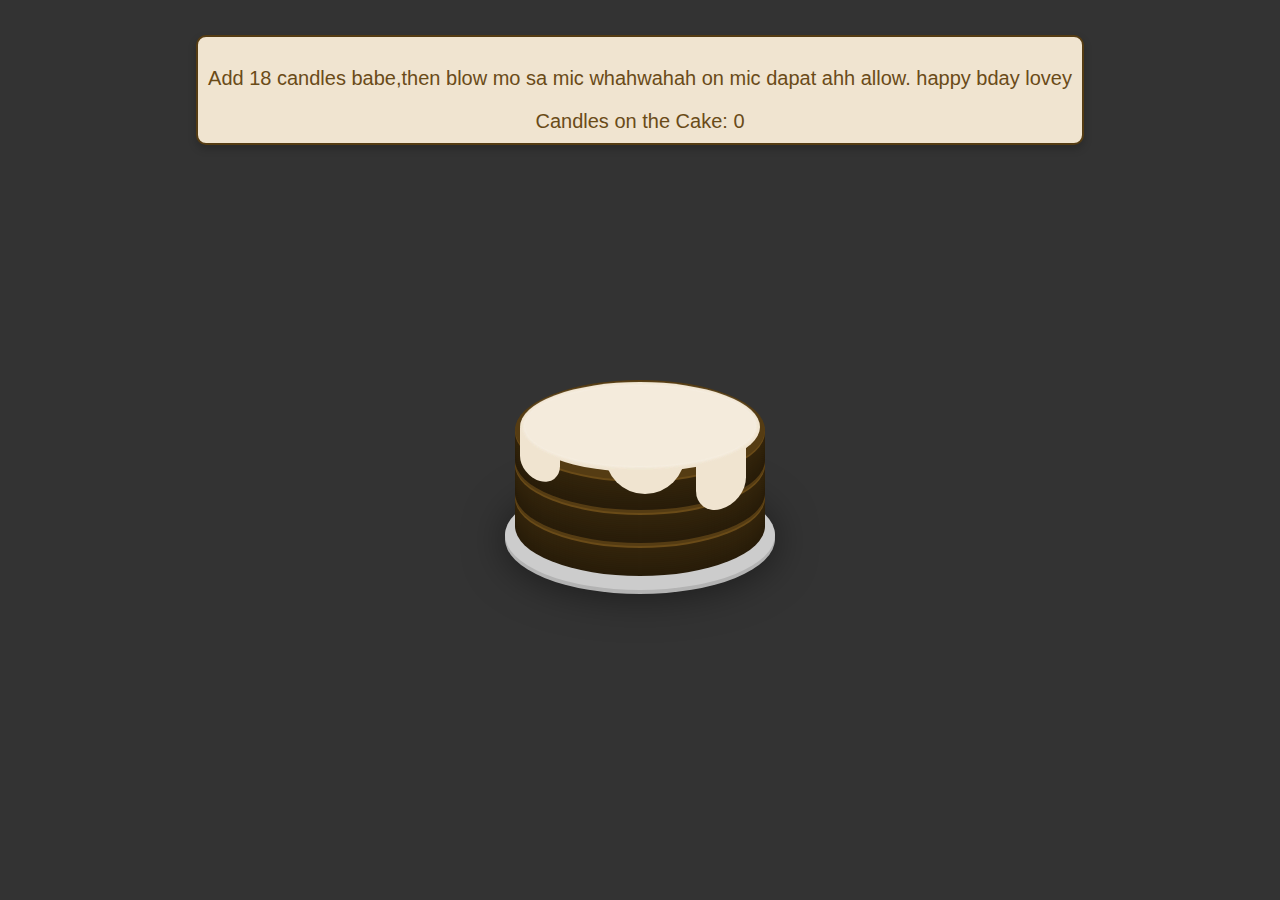
<file: cake.html>
<!DOCTYPE html>
<html lang="en">
  <head>
    <meta charset="UTF-8" />
    <title>Candle Blow</title>
    <meta name="viewport" content="width=device-width, initial-scale=1" />
    <link
      rel="stylesheet"
      href="cake.css"
    />
    <link rel="stylesheet" href="cake.css" />
    <script src="cake.js"></script>
  </head>
  <body>
    <div class="candle-count-display"><P>Add 18 candles babe,then blow mo sa mic whahwahah on mic dapat ahh allow.
    happy bday lovey  </P>
      Candles on the Cake: <span id="candleCount">0</span>
    </div>
    <div class="cake">
      <div class="plate"></div>
      <div class="layer layer-bottom"></div>
      <div class="layer layer-middle"></div>
      <div class="layer layer-top"></div>
      <div class="icing"></div>
      <div class="drip drip1"></div>
      <div class="drip drip2"></div>
      <div class="drip drip3"></div>
    </div>
    <script src="cake.js"></script>
  </body>
</html>
</file>
<file: cake.css>
body {
  background-color: #333;
}
.candle-count-display {
    text-align: center;
    margin-top: 35px;
    margin-bottom: 20px;
    font-family: 'Arial', sans-serif;
    font-size: 20px;
    color: #6A4B18;
    background-color: #F0E4D0;
    padding: 10px;
    border-radius: 10px;
    box-shadow: 0 4px 8px rgb(0 0 0 / 20%);
    width: fit-content;
    margin-left: auto;
    margin-right: auto;
    border: 2px solid #553C13;
     
}
.cake {
  position: absolute;
  width: 250px;
  height: 200px;
  top: 50%;
  left: 50%;
  margin-top: -70px;
  margin-left: -125px;
}
.plate {
  width: 270px;
  height: 110px;
  position: absolute;
  bottom: -10px;
  left: -10px;
  background-color: #ccc;
  border-radius: 50%;
  box-shadow: 0 2px 0 #b3b3b3, 0 4px 0 #b3b3b3, 0 5px 40px rgba(0, 0, 0, 0.5);
}
.cake > * {
  position: absolute;
}
.layer {
  position: absolute;
  display: block;
  width: 250px;
  height: 100px;
  border-radius: 50%;
  background-color: #553c13;
  box-shadow: 0 2px 0px #6a4b18, 0 4px 0px #33240b, 0 6px 0px #32230b, 0 8px 0px #31230b, 0 10px 0px #30220b, 0 12px 0px #2f220b, 0 14px 0px #2f210a, 0 16px 0px #2e200a, 0 18px 0px #2d200a, 0 20px 0px #2c1f0a, 0 22px 0px #2b1f0a, 0 24px 0px #2a1e09, 0 26px 0px #2a1d09, 0 28px 0px #291d09, 0 30px 0px #281c09;
}
.layer-top {
  top: 0px;
}
.layer-middle {
  top: 33px;
}
.layer-bottom {
  top: 66px;
}
.icing {
  top: 2px;
  left: 5px;
  background-color: #f0e4d0;
  width: 240px;
  height: 90px;
  border-radius: 50%;
}
.icing:before {
  content: "";
  position: absolute;
  top: 4px;
  right: 5px;
  bottom: 6px;
  left: 5px;
  background-color: #f4ebdc;
  box-shadow: 0 0 4px #f6efe3, 0 0 4px #f6efe3, 0 0 4px #f6efe3;
  border-radius: 50%;
  z-index: 1;
}
.drip {
  display: block;
  width: 50px;
  height: 60px;
  border-bottom-left-radius: 25px;
  border-bottom-right-radius: 25px;
  background-color: #f0e4d0;
}
.drip1 {
  top: 53px;
  left: 5px;
  transform: skewY(15deg);
  height: 48px;
  width: 40px;
}
.drip2 {
  top: 69px;
  left: 181px;
  transform: skewY(-15deg);
}
.drip3 {
  top: 54px;
  left: 90px;
  width: 80px;
  border-bottom-left-radius: 40px;
  border-bottom-right-radius: 40px;
}
.candle {
  background-color: #7B020B;
  width: 16px;
  height: 50px;
  border-radius: 8px / 4px;
  top: -20px;
  left: 50%;
  margin-left: -8px;
  z-index: 10;
}
.candle:before {
  content: "";
  position: absolute;
  top: 0;
  left: 0;
  width: 16px;
  height: 8px;
  border-radius: 50%;
  background-color: #ad030f;
}
.flame {
  position: absolute;
  background-color: orange;
  width: 15px;
  height: 35px;
  border-radius: 10px 10px 10px 10px / 25px 25px 10px 10px;
  top: -34px;
  left: 50%;
  margin-left: -7.5px;
  z-index: 10;
  box-shadow: 0 0 10px rgba(255, 165, 0, 0.5), 0 0 20px rgba(255, 165, 0, 0.5), 0 0 60px rgba(255, 165, 0, 0.5), 0 0 80px rgba(255, 165, 0, 0.5);
  transform-origin: 50% 90%;
  animation: flicker 1s ease-in-out alternate infinite;
}
@keyframes flicker {
  0% {
    transform: skewX(5deg);
    box-shadow: 0 0 10px rgba(255, 165, 0, 0.2), 0 0 20px rgba(255, 165, 0, 0.2), 0 0 60px rgba(255, 165, 0, 0.2), 0 0 80px rgba(255, 165, 0, 0.2);
  }
  25% {
    transform: skewX(-5deg);
    box-shadow: 0 0 10px rgba(255, 165, 0, 0.5), 0 0 20px rgba(255, 165, 0, 0.5), 0 0 60px rgba(255, 165, 0, 0.5), 0 0 80px rgba(255, 165, 0, 0.5);
  }
  50% {
    transform: skewX(10deg);
    box-shadow: 0 0 10px rgba(255, 165, 0, 0.3), 0 0 20px rgba(255, 165, 0, 0.3), 0 0 60px rgba(255, 165, 0, 0.3), 0 0 80px rgba(255, 165, 0, 0.3);
  }
  75% {
    transform: skewX(-10deg);
    box-shadow: 0 0 10px rgba(255, 165, 0, 0.4), 0 0 20px rgba(255, 165, 0, 0.4), 0 0 60px rgba(255, 165, 0, 0.4), 0 0 80px rgba(255, 165, 0, 0.4);
  }
  100% {
    transform: skewX(5deg);
    box-shadow: 0 0 10px rgba(255, 165, 0, 0.5), 0 0 20px rgba(255, 165, 0, 0.5), 0 0 60px rgba(255, 165, 0, 0.5), 0 0 80px rgba(255, 165, 0, 0.5);
  }
}
</file>
